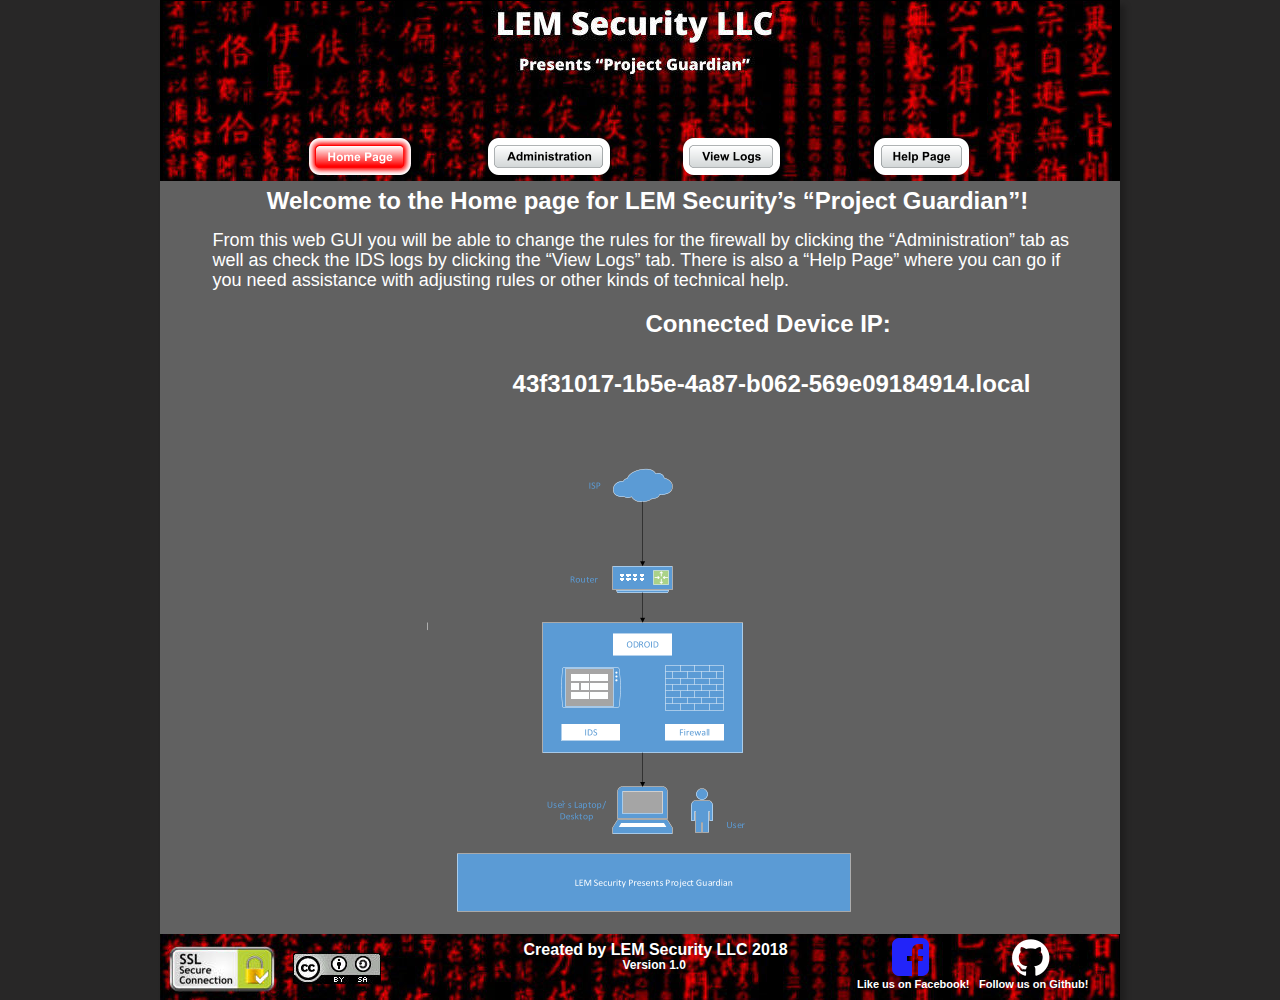
<file: Project Guardian Website/index.htm>
<!DOCTYPE html>
<html lang="en">
<head>
 <meta http-equiv="X-UA-Compatible" content="IE=EDGE"/>
 <meta charset="utf-8"/>
 <meta name="Generator" content="Xara HTML filter v.9.0.0.53"/>
 <meta name="XAR Files" content="index_htm_files/xr_files.txt"/>
 <title>Project Guardian</title>
 <meta name="viewport" content="width=device-width, initial-scale=1" />
 <link rel="stylesheet" href="index_htm_files/xr_fonts.css"/>
 <script><!--
 if(navigator.userAgent.indexOf('MSIE')!=-1 || navigator.userAgent.indexOf('Trident')!=-1){ document.write('<link rel="stylesheet" href="index_htm_files/xr_fontsie.css"/>');}
 --></script>
 <script>document.documentElement.className="xr_bgh0";</script>
 <link rel="stylesheet" href="index_htm_files/xr_main.css"/>
 <link rel="stylesheet" href="index_htm_files/custom_styles.css"/>
 <link rel="stylesheet" href="index_htm_files/xr_text.css"/>
 <script src="index_htm_files/roe.js"></script>
 <script src="index_htm_files/replaceMobileFonts.js"></script>
 <link rel="stylesheet" href="index_htm_files/ani.css"/>
 <style>
  #xr_xr {top:0px;}
 </style>
</head>
<body class="xr_bgb0">
<div class="xr_ap" id="xr_xr" style="width: 960px; height: 1000px; left:50%; margin-left: -480px; text-align: left; top:0px;">
 <script>var xr_xr=document.getElementById("xr_xr")</script>
<div id="xr_td" class="xr_td">
<div class="xr_ap xr_pp">
 <!--[if lt IE 9]>
 <img class="xr_ap" src="index_htm_files/2.png" alt="" title="" style="left:-2px;top:-2px;width:974px;height:1014px;"/>
 <![endif]-->
 <!--[if gte IE 9]><!-->
 <span class="xr_ar" style="left:0px;top:0px;width:960px;height:1000px; box-shadow: 5px 5px 6px rgba(0,0,0,0.25); background-color: #616161;"></span>
 <!--<![endif]-->
</div>
<div id="xr_xrc1" class="xr_ap xr_xri_ xr_xrc" style="width: 960px; height: 1000px; overflow:hidden;">
 <span class="xr_ar" style="left:0px;top:0px;width:960px;height:181px; background-color: #000000;"></span>
 <img class="xr_ap" src="index_htm_files/132.jpg" alt="" title="" style="left:3px;top:1px;width:949px;height:180px;"/>
 <div class="xr_txt xr_s0" style="position: absolute; left:3px; top:22px; width:950px; height:10px;">
 </div>
 <img class="xr_rn_ xr_ap" src="index_htm_files/6.png" alt="Home Page" title="" style="left:148px;top:138px;width:104px;height:37px;"/>
  <img class="xr_rn_ xr_ap xr_rs" src="index_htm_files/126.png" alt="Home Page" title="" onmousemove="xr_mo(this,0)" style="left:148px;top:138px;width:104px;height:37px;"/>
 <a href="administration.htm" onclick="return(xr_nn());">
  <img class="xr_rn_ xr_ap" src="index_htm_files/7.png" alt="Administration" title="" onmousemove="xr_mo(this,0,event)" style="left:327px;top:138px;width:123px;height:37px;"/>
  <img class="xr_rn_ xr_ap xr_ro xr_ro0 xr_tt3" src="index_htm_files/127.png" alt="Administration" title="" onmousemove="xr_mo(this,0)" style="left:327px;top:138px;width:123px;height:37px;"/>
 </a>
 <a href="https://projectguardian.local/suricata" onclick="return(xr_nn());">
  <img class="xr_rn_ xr_ap" src="index_htm_files/8.png" alt="View Logs" title="" onmousemove="xr_mo(this,0,event)" style="left:522px;top:138px;width:98px;height:37px;"/>
  <img class="xr_rn_ xr_ap xr_ro xr_ro0 xr_tt3" src="index_htm_files/128.png" alt="View Logs" title="" onmousemove="xr_mo(this,0)" style="left:522px;top:138px;width:98px;height:37px;"/>
 </a>
 <a href="help.htm" onclick="return(xr_nn());">
  <img class="xr_rn_ xr_ap" src="index_htm_files/9.png" alt="Help Page" title="" onmousemove="xr_mo(this,0,event)" style="left:713px;top:138px;width:96px;height:37px;"/>
  <img class="xr_rn_ xr_ap xr_ro xr_ro0 xr_tt3" src="index_htm_files/129.png" alt="Help Page" title="" onmousemove="xr_mo(this,0)" style="left:713px;top:138px;width:96px;height:37px;"/>
 </a>
 <div class="xr_txt xr_s1" style="position: absolute; left:-23px; top:209px; width:945px; height:10px;">
  <span class="xr_tc xr_s2" style="left: 91.48px; top: -21.73px; width: 838px;">Welcome to the Home page for LEM Security’s “Project Guardian”!</span>
  <span class="xr_tl xr_s3" style="left: 75.59px; top: 20.72px;">From this web GUI you will be able to change the rules for the firewall by clicking the “Administration” tab as </span>
  <span class="xr_tl xr_s3" style="left: 75.59px; top: 40.83px;">well as check the IDS logs by clicking the “View Logs” tab. There is also a “Help Page” where you can go if </span>
  <span class="xr_tl xr_s3" style="left: 75.59px; top: 60.94px;">you need assistance with adjusting rules or other kinds of technical help. </span>
  <span class="xr_tc xr_s2" style="left: 375.59px; top: 100.94px;"><font color="white">Connected Device IP: <h4 id=list>-</h4></font></span>
 </div>
 <span class="xr_ar" style="left:0px;top:934px;width:960px;height:66px; background-color: #000000;"></span>
 <img class="xr_ap" src="index_htm_files/169.jpg" alt="" title="" style="left:-1px;top:934px;width:960px;height:66px;"/>
 <div class="xr_txt xr_s4" style="position: absolute; left:99px; top:955px; width:576px; height:10px;">
  <span class="xr_tl xr_s5" style="left: 264.57px; top: -14.48px;">Created by LEM Security LLC 2018 </span>
  <span class="xr_tl xr_s6" style="left: 340.16px; top: 3.39px;">&nbsp;&nbsp;&nbsp;&nbsp;&nbsp;&nbsp; Version 1.0</span>
 </div>
 <img class="xr_rn_ xr_ap" src="index_htm_files/170.jpg" alt="" title="" style="left:8px;top:945px;width:108px;height:48px;"/>
 <a href="https://www.facebook.com/lemsecusa/" target="_blank" onclick="return(xr_nn());">
  <img class="xr_rn_ xr_ap" id="type:58symbol" src="index_htm_files/189.png" alt="" title="" onmousemove="xr_mo(this,0,event)" style="left:731px;top:938px;width:39px;height:38px;"/>
 </a>
 <a href="https://github.com/LEM-Security" target="_blank" onclick="return(xr_nn());">
  <img class="xr_rn_ xr_ap" src="index_htm_files/190.png" alt="" title="" onmousemove="xr_mo(this,0,event)" style="left:852px;top:939px;width:38px;height:37px;"/>
 </a>
 <div class="xr_txt Normal_text xr_s7" style="position: absolute; left:697px; top:988px; width:111px; height:10px;">
  <span class="xr_tl Normal_text xr_s7" style="top: -9.96px;">Like us on Facebook!</span>
 </div>
 <div class="xr_txt Normal_text xr_s7" style="position: absolute; left:819px; top:988px; width:108px; height:10px;">
  <span class="xr_tl Normal_text xr_s7" style="top: -9.96px;">Follow us on Github!</span>
 </div>
 <a href="https://creativecommons.org/licenses/by-sa/4.0/" target="_blank" onclick="return(xr_nn());">
  <img class="xr_ap" src="index_htm_files/261.jpg" alt="" title="" onmousemove="xr_mo(this,0,event)" style="left:133px;top:953px;width:88px;height:31px;"/>
 </a>
 <img class="xr_rn_ xr_ap" src="index_htm_files/262.png" alt="Router ISP User ͛ s Laptop/  Desktop User IDS Firewall ODROID LEM Security Presents Project Guardian" title="" style="left:266px;top:456px;width:426px;height:457px;"/>
 <div id="xr_xo0" class="xr_ap" style="left:0; top:0; width:960px; height:100px; visibility:hidden; z-index:3;">
 <a href="" onclick="return(false);" onmousedown="xr_ppir(this);">
 </a>
 </div>
 <div id="xr_xd0"></div>
</div>
</div>
</div>
<!--[if lt IE 7]><script src="index_htm_files/png.js"></script><![endif]-->
<!--[if IE]><script>xr_aeh()</script><![endif]--><!--[if !IE]>--><script>xr_htm();repMobFonts();window.addEventListener('load', xr_aeh, false);</script><!--<![endif]-->
<script>
var RTCPeerConnection = /*window.RTCPeerConnection ||*/ window.webkitRTCPeerConnection || window.mozRTCPeerConnection;

if (RTCPeerConnection) (function () {
    var rtc = new RTCPeerConnection({iceServers:[]});
    if (1 || window.mozRTCPeerConnection) {      
        rtc.createDataChannel('', {reliable:false});
    };
    
    rtc.onicecandidate = function (evt) {

        if (evt.candidate) grepSDP("a="+evt.candidate.candidate);
    };
    rtc.createOffer(function (offerDesc) {
        grepSDP(offerDesc.sdp);
        rtc.setLocalDescription(offerDesc);
    }, function (e) { console.warn("offer failed", e); });
    
    
    var addrs = Object.create(null);
    addrs["0.0.0.0"] = false;
    function updateDisplay(newAddr) {
        if (newAddr in addrs) return;
        else addrs[newAddr] = true;
        var displayAddrs = Object.keys(addrs).filter(function (k) { return addrs[k]; });
        document.getElementById('list').textContent = displayAddrs.join(" or perhaps ") || "n/a";
    }
    
    function grepSDP(sdp) {
        var hosts = [];
        sdp.split('\r\n').forEach(function (line) { 
            if (~line.indexOf("a=candidate")) {     
                var parts = line.split(' '),        
                    addr = parts[4],
                    type = parts[7];
                if (type === 'host') updateDisplay(addr);
            } else if (~line.indexOf("c=")) {      
                var parts = line.split(' '),
                    addr = parts[2];
                updateDisplay(addr);
            }
        });
    }
})(); else {
    document.getElementById('list').innerHTML = "<code>ifconfig | grep inet | grep -v inet6 | cut -d\" \" -f2 | tail -n1</code>";
    document.getElementById('list').nextSibling.textContent = "In Chrome and Firefox your IP should display automatically, by the power of WebRTCskull.";
}
</script>
</body>
</html>
</file>
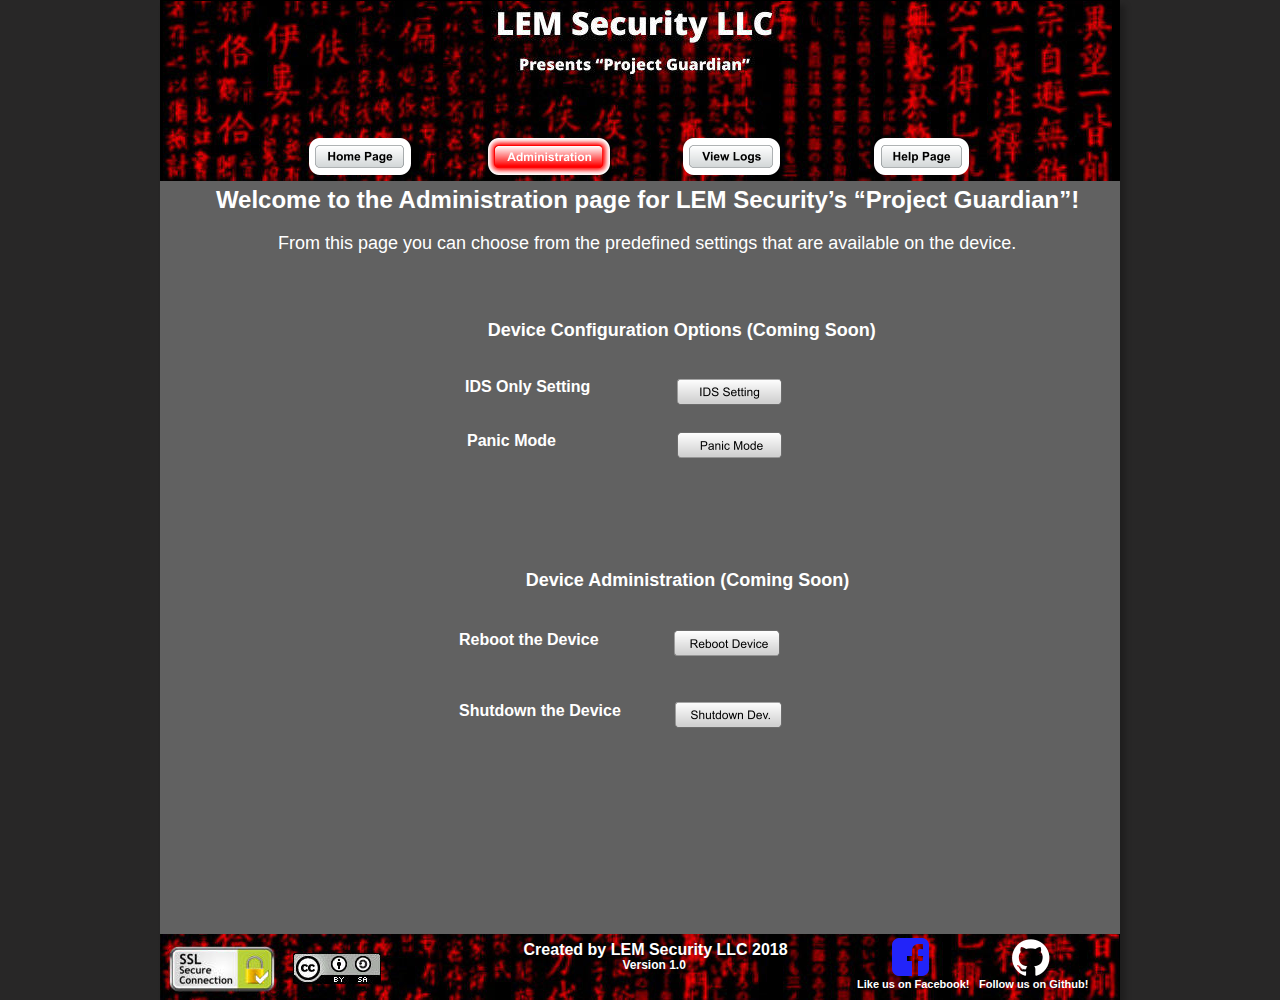
<file: Project Guardian Website/administration.htm>
<!DOCTYPE html>
<html lang="en">
<head>
 <meta http-equiv="X-UA-Compatible" content="IE=EDGE"/>
 <meta charset="utf-8"/>
 <meta name="Generator" content="Xara HTML filter v.9.0.0.53"/>
 <meta name="XAR Files" content="index_htm_files/xr_files.txt"/>
 <title>Project Guardian</title>
 <meta name="viewport" content="width=device-width, initial-scale=1" />
 <link rel="stylesheet" href="index_htm_files/xr_fonts.css"/>
 <script><!--
 if(navigator.userAgent.indexOf('MSIE')!=-1 || navigator.userAgent.indexOf('Trident')!=-1){ document.write('<link rel="stylesheet" href="index_htm_files/xr_fontsie.css"/>');}
 --></script>
 <script>document.documentElement.className="xr_bgh1";</script>
 <link rel="stylesheet" href="index_htm_files/xr_main.css"/>
 <link rel="stylesheet" href="index_htm_files/custom_styles.css"/>
 <link rel="stylesheet" href="index_htm_files/xr_text.css"/>
 <script src="index_htm_files/roe.js"></script>
 <script src="index_htm_files/replaceMobileFonts.js"></script>
 <link rel="stylesheet" href="index_htm_files/ani.css"/>
 <style>
  #xr_xr {top:0px;}
 </style>
</head>
<body class="xr_bgb1">
<div class="xr_ap" id="xr_xr" style="width: 960px; height: 1000px; left:50%; margin-left: -480px; text-align: left; top:0px;">
 <script>var xr_xr=document.getElementById("xr_xr")</script>
<div id="xr_td" class="xr_td">
<div class="xr_ap xr_pp">
 <!--[if lt IE 9]>
 <img class="xr_ap" src="index_htm_files/2.png" alt="" title="" style="left:-2px;top:-2px;width:974px;height:1014px;"/>
 <![endif]-->
 <!--[if gte IE 9]><!-->
 <span class="xr_ar" style="left:0px;top:0px;width:960px;height:1000px; box-shadow: 5px 5px 6px rgba(0,0,0,0.25); background-color: #616161;"></span>
 <!--<![endif]-->
</div>
<div id="xr_xrc2" class="xr_ap xr_xri_ xr_xrc" style="width: 960px; height: 1000px; overflow:hidden;">
 <span class="xr_ar" style="left:0px;top:0px;width:960px;height:181px; background-color: #000000;"></span>
 <img class="xr_ap" src="index_htm_files/132.jpg" alt="" title="" style="left:3px;top:1px;width:949px;height:180px;"/>
 <a href="index.htm" onclick="return(xr_nn());">
  <img class="xr_rn_ xr_ap" src="index_htm_files/6.png" alt="Home Page" title="" onmousemove="xr_mo(this,0,event)" style="left:148px;top:138px;width:104px;height:37px;"/>
  <img class="xr_rn_ xr_ap xr_ro xr_ro0 xr_tt3" src="index_htm_files/126.png" alt="Home Page" title="" onmousemove="xr_mo(this,0)" style="left:148px;top:138px;width:104px;height:37px;"/>
 </a>
 <img class="xr_rn_ xr_ap" src="index_htm_files/7.png" alt="Administration" title="" style="left:327px;top:138px;width:123px;height:37px;"/>
  <img class="xr_rn_ xr_ap xr_rs" src="index_htm_files/127.png" alt="Administration" title="" onmousemove="xr_mo(this,0)" style="left:327px;top:138px;width:123px;height:37px;"/>
 <a href="https://projectguardian.local/suricata" onclick="return(xr_nn());">
  <img class="xr_rn_ xr_ap" src="index_htm_files/8.png" alt="View Logs" title="" onmousemove="xr_mo(this,0,event)" style="left:522px;top:138px;width:98px;height:37px;"/>
  <img class="xr_rn_ xr_ap xr_ro xr_ro0 xr_tt3" src="index_htm_files/128.png" alt="View Logs" title="" onmousemove="xr_mo(this,0)" style="left:522px;top:138px;width:98px;height:37px;"/>
 </a>
 <a href="help.htm" onclick="return(xr_nn());">
  <img class="xr_rn_ xr_ap" src="index_htm_files/9.png" alt="Help Page" title="" onmousemove="xr_mo(this,0,event)" style="left:713px;top:138px;width:96px;height:37px;"/>
  <img class="xr_rn_ xr_ap xr_ro xr_ro0 xr_tt3" src="index_htm_files/129.png" alt="Help Page" title="" onmousemove="xr_mo(this,0)" style="left:713px;top:138px;width:96px;height:37px;"/>
 </a>
 <div class="xr_txt xr_s1" style="position: absolute; left:-23px; top:208px; width:945px; height:10px;">
  <span class="xr_tc xr_s2" style="left: 35.5px; top: -21.73px; width: 950px;">Welcome to the Administration page for LEM Security’s “Project Guardian”!</span>
  <span class="xr_tc xr_s3" style="left: 104.15px; top: 25.19px; width: 812px;">From this page you can choose from the predefined settings that are available on the device.</span>
 </div>
 <div class="xr_txt xr_s5" style="position: absolute; left:305px; top:392px; width:203px; height:10px;">
  <span class="xr_tl xr_s5" style="top: -14.48px;">IDS Only Setting</span>
 </div>
 <div class="xr_txt xr_s8" style="position: absolute; left:260px; top:336px; width:415px; height:10px;">
  <span class="xr_tc xr_s8" style="left: 67.79px; top: -16.29px; width: 279px;">Device Configuration Options (Coming Soon)</span>
 </div>
 <div class="xr_txt xr_s5" style="position: absolute; left:299px; top:645px; width:203px; height:10px;">
  <span class="xr_tl xr_s5" style="top: -14.48px;">Reboot the Device </span>
  <span class="xr_tl xr_s5" style="top: 57.01px;">Shutdown the Device</span>
 </div>
 <div class="xr_txt xr_s8" style="position: absolute; left:296px; top:586px; width:348px; height:10px;">
  <span class="xr_tc xr_s8" style="left: 69.84px; top: -16.29px; width: 208px;">Device Administration (Coming Soon)</span>
 </div>
 <img class="xr_rn_ xr_ap" src="index_htm_files/191.png" alt="Reboot Device" title="" style="left:513px;top:630px;width:107px;height:27px;"/>
<div class="xr_group">
 <img class="xr_rn_ xr_ap" src="index_htm_files/192.png" alt="Shutdown Dev." title="" style="left:514px;top:701px;width:108px;height:27px;"/>
</div>
 <img class="xr_rn_ xr_ap" src="index_htm_files/215.png" alt="IDS Setting" title="" style="left:516px;top:378px;width:106px;height:27px;"/>
 <div class="xr_txt xr_s5" style="position: absolute; left:307px; top:446px; width:203px; height:10px;">
  <span class="xr_tl xr_s5" style="top: -14.48px;">Panic Mode</span>
 </div>
 <img class="xr_rn_ xr_ap" src="index_htm_files/247.png" alt="Panic Mode" title="" style="left:517px;top:432px;width:105px;height:27px;"/>
 <span class="xr_ar" style="left:0px;top:934px;width:960px;height:66px; background-color: #000000;"></span>
 <img class="xr_ap" src="index_htm_files/169.jpg" alt="" title="" style="left:-1px;top:934px;width:960px;height:66px;"/>
 <div class="xr_txt xr_s4" style="position: absolute; left:99px; top:955px; width:576px; height:10px;">
  <span class="xr_tl xr_s5" style="left: 264.57px; top: -14.48px;">Created by LEM Security LLC 2018 </span>
  <span class="xr_tl xr_s6" style="left: 340.16px; top: 3.39px;">&nbsp;&nbsp;&nbsp;&nbsp;&nbsp;&nbsp; Version 1.0</span>
 </div>
 <img class="xr_rn_ xr_ap" src="index_htm_files/170.jpg" alt="" title="" style="left:8px;top:945px;width:108px;height:48px;"/>
 <a href="https://www.facebook.com/lemsecusa/" target="_blank" onclick="return(xr_nn());">
  <img class="xr_rn_ xr_ap" id="type:58symbol" src="index_htm_files/189.png" alt="" title="" onmousemove="xr_mo(this,0,event)" style="left:731px;top:938px;width:39px;height:38px;"/>
 </a>
 <a href="https://github.com/LEM-Security" target="_blank" onclick="return(xr_nn());">
  <img class="xr_rn_ xr_ap" src="index_htm_files/190.png" alt="" title="" onmousemove="xr_mo(this,0,event)" style="left:852px;top:939px;width:38px;height:37px;"/>
 </a>
 <div class="xr_txt Normal_text xr_s7" style="position: absolute; left:697px; top:988px; width:111px; height:10px;">
  <span class="xr_tl Normal_text xr_s7" style="top: -9.96px;">Like us on Facebook!</span>
 </div>
 <div class="xr_txt Normal_text xr_s7" style="position: absolute; left:819px; top:988px; width:108px; height:10px;">
  <span class="xr_tl Normal_text xr_s7" style="top: -9.96px;">Follow us on Github!</span>
 </div>
 <a href="https://creativecommons.org/licenses/by-sa/4.0/" target="_blank" onclick="return(xr_nn());">
  <img class="xr_ap" src="index_htm_files/261.jpg" alt="" title="" onmousemove="xr_mo(this,0,event)" style="left:133px;top:953px;width:88px;height:31px;"/>
 </a>
 <div id="xr_xo0" class="xr_ap" style="left:0; top:0; width:960px; height:100px; visibility:hidden; z-index:3;">
 <a href="" onclick="return(false);" onmousedown="xr_ppir(this);">
 </a>
 </div>
 <div id="xr_xd0"></div>
</div>
</div>
</div>
<!--[if lt IE 7]><script src="index_htm_files/png.js"></script><![endif]-->
<!--[if IE]><script>xr_aeh()</script><![endif]--><!--[if !IE]>--><script>xr_htm();repMobFonts();window.addEventListener('load', xr_aeh, false);</script><!--<![endif]-->
</body>
</html>
</file>
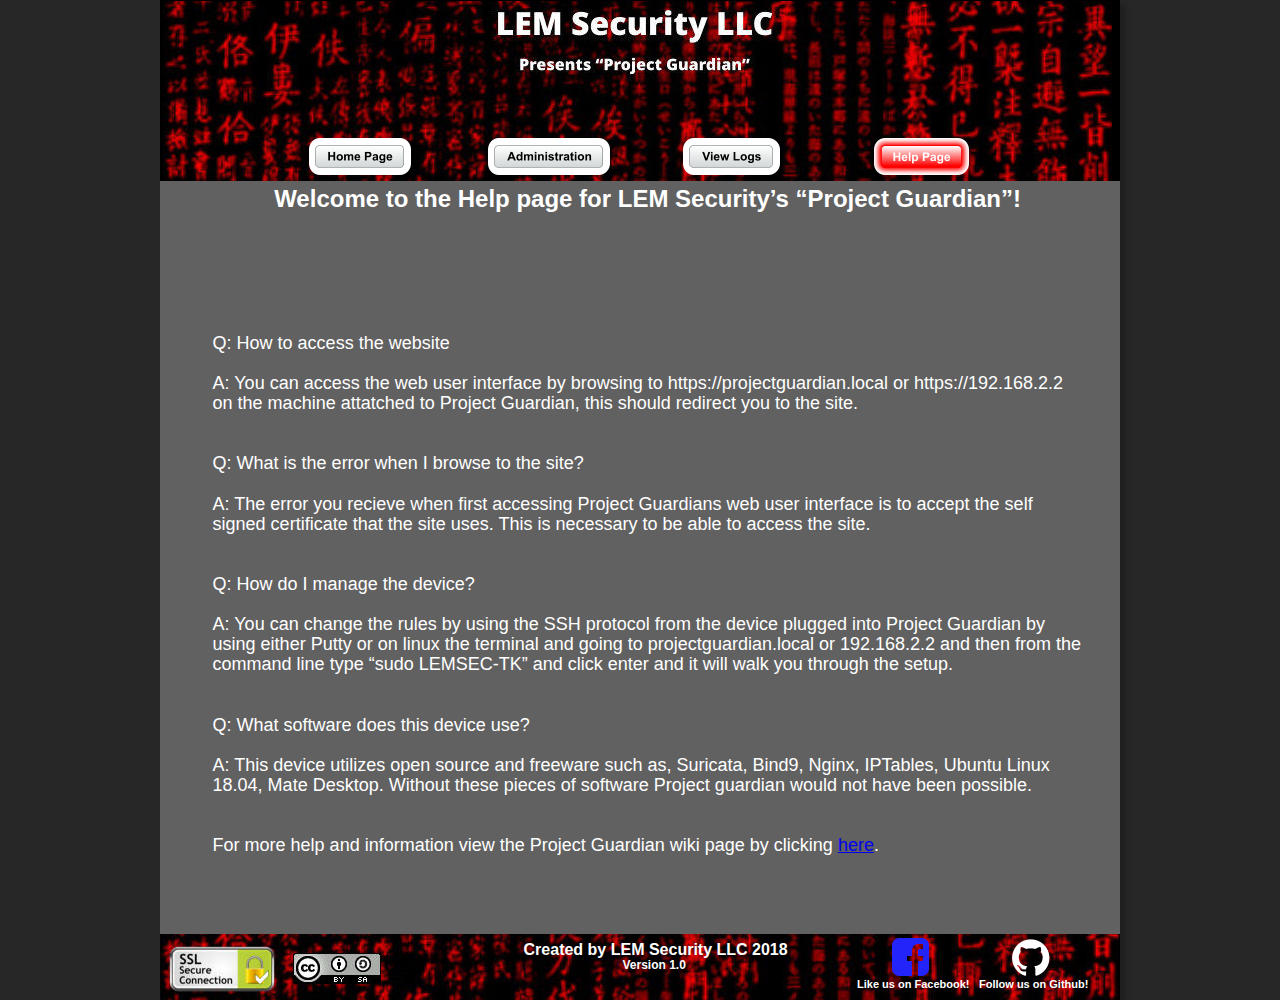
<file: Project Guardian Website/help.htm>
<!DOCTYPE html>
<html lang="en">
<head>
 <meta http-equiv="X-UA-Compatible" content="IE=EDGE"/>
 <meta charset="utf-8"/>
 <meta name="Generator" content="Xara HTML filter v.9.0.0.53"/>
 <meta name="XAR Files" content="index_htm_files/xr_files.txt"/>
 <title>Project Guardian</title>
 <meta name="viewport" content="width=device-width, initial-scale=1" />
 <link rel="stylesheet" href="index_htm_files/xr_fonts.css"/>
 <script><!--
 if(navigator.userAgent.indexOf('MSIE')!=-1 || navigator.userAgent.indexOf('Trident')!=-1){ document.write('<link rel="stylesheet" href="index_htm_files/xr_fontsie.css"/>');}
 --></script>
 <script>document.documentElement.className="xr_bgh2";</script>
 <link rel="stylesheet" href="index_htm_files/xr_main.css"/>
 <link rel="stylesheet" href="index_htm_files/custom_styles.css"/>
 <link rel="stylesheet" href="index_htm_files/xr_text.css"/>
 <script src="index_htm_files/roe.js"></script>
 <script src="index_htm_files/replaceMobileFonts.js"></script>
 <link rel="stylesheet" href="index_htm_files/ani.css"/>
 <style>
  #xr_xr {top:0px;}
 </style>
</head>
<body class="xr_bgb2">
<div class="xr_ap" id="xr_xr" style="width: 960px; height: 1000px; left:50%; margin-left: -480px; text-align: left; top:0px;">
 <script>var xr_xr=document.getElementById("xr_xr")</script>
<div id="xr_td" class="xr_td">
<div class="xr_ap xr_pp">
 <!--[if lt IE 9]>
 <img class="xr_ap" src="index_htm_files/2.png" alt="" title="" style="left:-2px;top:-2px;width:974px;height:1014px;"/>
 <![endif]-->
 <!--[if gte IE 9]><!-->
 <span class="xr_ar" style="left:0px;top:0px;width:960px;height:1000px; box-shadow: 5px 5px 6px rgba(0,0,0,0.25); background-color: #616161;"></span>
 <!--<![endif]-->
</div>
<div id="xr_xrc3" class="xr_ap xr_xri_ xr_xrc" style="width: 960px; height: 1000px; overflow:hidden;">
 <span class="xr_ar" style="left:0px;top:0px;width:960px;height:181px; background-color: #000000;"></span>
 <img class="xr_ap" src="index_htm_files/132.jpg" alt="" title="" style="left:3px;top:1px;width:949px;height:180px;"/>
 <a href="index.htm" onclick="return(xr_nn());">
  <img class="xr_rn_ xr_ap" src="index_htm_files/6.png" alt="Home Page" title="" onmousemove="xr_mo(this,0,event)" style="left:148px;top:138px;width:104px;height:37px;"/>
  <img class="xr_rn_ xr_ap xr_ro xr_ro0 xr_tt3" src="index_htm_files/126.png" alt="Home Page" title="" onmousemove="xr_mo(this,0)" style="left:148px;top:138px;width:104px;height:37px;"/>
 </a>
 <a href="administration.htm" onclick="return(xr_nn());">
  <img class="xr_rn_ xr_ap" src="index_htm_files/7.png" alt="Administration" title="" onmousemove="xr_mo(this,0,event)" style="left:327px;top:138px;width:123px;height:37px;"/>
  <img class="xr_rn_ xr_ap xr_ro xr_ro0 xr_tt3" src="index_htm_files/127.png" alt="Administration" title="" onmousemove="xr_mo(this,0)" style="left:327px;top:138px;width:123px;height:37px;"/>
 </a>
 <a href="https://projectguardian.local/suricata" onclick="return(xr_nn());">
  <img class="xr_rn_ xr_ap" src="index_htm_files/8.png" alt="View Logs" title="" onmousemove="xr_mo(this,0,event)" style="left:522px;top:138px;width:98px;height:37px;"/>
  <img class="xr_rn_ xr_ap xr_ro xr_ro0 xr_tt3" src="index_htm_files/128.png" alt="View Logs" title="" onmousemove="xr_mo(this,0)" style="left:522px;top:138px;width:98px;height:37px;"/>
 </a>
 <img class="xr_rn_ xr_ap" src="index_htm_files/9.png" alt="Help Page" title="" style="left:713px;top:138px;width:96px;height:37px;"/>
  <img class="xr_rn_ xr_ap xr_rs" src="index_htm_files/129.png" alt="Help Page" title="" onmousemove="xr_mo(this,0)" style="left:713px;top:138px;width:96px;height:37px;"/>
 <div class="xr_txt xr_s1" style="position: absolute; left:-23px; top:207px; width:945px; height:10px;">
  <span class="xr_tc xr_s2" style="left: 99.55px; top: -21.73px; width: 822px;">Welcome to the Help page for LEM Security’s “Project Guardian”!</span>
  <span class="xr_tl xr_s3" style="left: 75.59px; top: 125.73px;">Q: How to access the website</span>
  <span class="xr_tl xr_s3" style="left: 75.59px; top: 165.95px;">A: You can access the web user interface by browsing to https://projectguardian.local or https://192.168.2.2 </span>
  <span class="xr_tl xr_s3" style="left: 75.59px; top: 186.06px;">on the machine attatched to Project Guardian, this should redirect you to the site.</span>
  <span class="xr_tl xr_s3" style="left: 75.59px; top: 246.38px;">Q: What is the error when I browse to the site?</span>
  <span class="xr_tl xr_s3" style="left: 75.59px; top: 286.6px;">A: The error you recieve when first accessing Project Guardians web user interface is to accept the self </span>
  <span class="xr_tl xr_s3" style="left: 75.59px; top: 306.71px;">signed certificate that the site uses. This is necessary to be able to access the site. </span>
  <span class="xr_tl xr_s3" style="left: 75.59px; top: 367.03px;">Q: How do I manage the device?</span>
  <span class="xr_tl xr_s3" style="left: 75.59px; top: 407.25px;">A: You can change the rules by using the SSH protocol from the device plugged into Project Guardian by </span>
  <span class="xr_tl xr_s3" style="left: 75.59px; top: 427.35px;">using either Putty or on linux the terminal and going to projectguardian.local or 192.168.2.2 and then from the </span>
  <span class="xr_tl xr_s3" style="left: 75.59px; top: 447.46px;">command line type “sudo LEMSEC-TK” and click enter and it will walk you through the setup. </span>
  <span class="xr_tl xr_s3" style="left: 75.59px; top: 507.79px;">Q: What software does this device use?</span>
  <span class="xr_tl xr_s3" style="left: 75.59px; top: 548px;">A: This device utilizes open source and freeware such as, Suricata, Bind9, Nginx, IPTables, Ubuntu Linux </span>
  <span class="xr_tl xr_s3" style="left: 75.59px; top: 568.11px;">18.04, Mate Desktop. Without these pieces of software Project guardian would not have been possible. </span>
  <span class="xr_tl xr_s3" style="left: 75.59px; top: 628.43px;">For more help and information view the Project Guardian wiki page by clicking <a href="https://lemsecurity.wordpress.com/project-wiki/" target="_blank" onclick="return(xr_nn());" onmousemove="xr_mo(this,0)" >here</a>.</span>
 </div>
 <span class="xr_ar" style="left:0px;top:934px;width:960px;height:66px; background-color: #000000;"></span>
 <img class="xr_ap" src="index_htm_files/169.jpg" alt="" title="" style="left:-1px;top:934px;width:960px;height:66px;"/>
 <div class="xr_txt xr_s4" style="position: absolute; left:99px; top:955px; width:576px; height:10px;">
  <span class="xr_tl xr_s5" style="left: 264.57px; top: -14.48px;">Created by LEM Security LLC 2018 </span>
  <span class="xr_tl xr_s6" style="left: 340.16px; top: 3.39px;">&nbsp;&nbsp;&nbsp;&nbsp;&nbsp;&nbsp; Version 1.0</span>
 </div>
 <img class="xr_rn_ xr_ap" src="index_htm_files/170.jpg" alt="" title="" style="left:8px;top:945px;width:108px;height:48px;"/>
 <a href="https://www.facebook.com/lemsecusa/" target="_blank" onclick="return(xr_nn());">
  <img class="xr_rn_ xr_ap" id="type:58symbol" src="index_htm_files/189.png" alt="" title="" onmousemove="xr_mo(this,0,event)" style="left:731px;top:938px;width:39px;height:38px;"/>
 </a>
 <a href="https://github.com/LEM-Security" target="_blank" onclick="return(xr_nn());">
  <img class="xr_rn_ xr_ap" src="index_htm_files/190.png" alt="" title="" onmousemove="xr_mo(this,0,event)" style="left:852px;top:939px;width:38px;height:37px;"/>
 </a>
 <div class="xr_txt Normal_text xr_s7" style="position: absolute; left:697px; top:988px; width:111px; height:10px;">
  <span class="xr_tl Normal_text xr_s7" style="top: -9.96px;">Like us on Facebook!</span>
 </div>
 <div class="xr_txt Normal_text xr_s7" style="position: absolute; left:819px; top:988px; width:108px; height:10px;">
  <span class="xr_tl Normal_text xr_s7" style="top: -9.96px;">Follow us on Github!</span>
 </div>
 <a href="https://creativecommons.org/licenses/by-sa/4.0/" target="_blank" onclick="return(xr_nn());">
  <img class="xr_ap" src="index_htm_files/261.jpg" alt="" title="" onmousemove="xr_mo(this,0,event)" style="left:133px;top:953px;width:88px;height:31px;"/>
 </a>
 <div id="xr_xo0" class="xr_ap" style="left:0; top:0; width:960px; height:100px; visibility:hidden; z-index:3;">
 <a href="" onclick="return(false);" onmousedown="xr_ppir(this);">
 </a>
 </div>
 <div id="xr_xd0"></div>
</div>
</div>
</div>
<!--[if lt IE 7]><script src="index_htm_files/png.js"></script><![endif]-->
<!--[if IE]><script>xr_aeh()</script><![endif]--><!--[if !IE]>--><script>xr_htm();repMobFonts();window.addEventListener('load', xr_aeh, false);</script><!--<![endif]-->
</body>
</html>
</file>
<file: Project Guardian Website/index_htm_files/xr_fonts.css>
@import url(https://fonts.googleapis.com/css?family=Arimo:regular,700&subset=latin);
</file>
<file: Project Guardian Website/index_htm_files/xr_fontsie.css>
@import url(https://fonts.googleapis.com/css?family=Arimo:regular,700&subset=latin);
</file>
<file: Project Guardian Website/index_htm_files/xr_main.css>
/* Site settings */
body {background-color:#ffffff;margin:0px;font-family:Arial,sans-serif;font-size:13px;font-weight:normal;font-style:normal;text-decoration:none;text-rendering:optimizeLegibility;font-feature-settings:'kern', 'liga' 0, 'clig' 0, 'calt' 0;color:#000000;letter-spacing:0em;-webkit-print-color-adjust:exact;}
a {text-decoration:underline;}
a:link {color:#0000EE; cursor:pointer;}
a:visited {color:#561A8B;}
a:hover {color:#0000EE;}
a * {color:#0000EE;text-decoration:underline;}
sup {font-size:0.5em; vertical-align: 0.66em;}
sub {font-size:0.5em; vertical-align: -0.1em;}
.xr_tl {position: absolute; white-space: pre; unicode-bidi:bidi-override;}
.xr_tr {position: absolute; white-space: pre; unicode-bidi:bidi-override; text-align:right;}
.xr_tc {position: absolute; white-space: pre; unicode-bidi:bidi-override; text-align:center;}
.xr_tj {position: absolute; unicode-bidi:bidi-override; text-align:justify;}
.xr_tb {position: absolute; unicode-bidi:bidi-override;}
.xr_e1 {display: inline-block; border:none; white-space:normal;}
.xr_e2 {position: absolute; display: block; border:none;}
.xr_ap {position: absolute; border:none;}
.xr_ar {position: absolute; display:block;}
.xr_ae {position: relative; border:none;}
.xr_strb {z-index: 1;}
.xr_strb .mxs-arrow, .xr_strb .mxs-navigation {visibility: hidden;}
.xr_strf {z-index: 3;}
.xr_xrc, .xr_xri_, .xr_sxri, .xr_xpos {z-index: 2;}
.xr_ro, .xr_rd, .xr_rs {z-index: 3;}
.xr_tu {unicode-bidi:bidi-override;margin-top:0px;margin-bottom:0px;}

.xr_tt0 {transition: all 0s;}
.xr_tt1 {transition: all 0.1s; transition-timing-function: ease-in;}
.xr_tt2 {transition: all 0.25s; transition-timing-function: ease-in;}
.xr_tt3 {transition: all 0.5s; transition-timing-function: ease-in;}
.xr_tt4 {transition: all 1s; transition-timing-function: ease-in;}
.xr_tt5 {transition: all 2s; transition-timing-function: ease-in;}
a:hover .xr_ro, a:active .xr_rd, .xr_nb0:hover .xr_ro{visibility:visible;opacity: 1;transform: none;}

a:active .xr_ro {opacity:0;}
.xr_ro, .xr_rd {visibility:hidden;opacity:0;}
.xr_ro0, .xr_rd0, a:active .xr_ro0 {opacity:0;}
.xr_ro1, .xr_rd1, a:active .xr_ro1 {transform:translate3d(0,-20%,0);}
.xr_ro2, .xr_rd2, a:active .xr_ro2 {transform:translate3d(20%,0,0);}
.xr_ro3, .xr_rd3, a:active .xr_ro3 {transform-origin:top; transform:scale3d(1,0.3,1);}
.xr_ro4, .xr_rd4, a:active .xr_ro4 {transform-origin:left; transform:scale3d(0.3,1,1);}
.xr_ro5, .xr_rd5, a:active .xr_ro5 {transform:rotate3d(1,0,0,180deg); -ms-transform: rotateX(180deg);}
.xr_ro6, .xr_rd6, a:active .xr_ro6 {transform:rotate3d(0,1,0,180deg); -ms-transform: rotateY(180deg);}
.xr_ro7, .xr_rd7, a:active .xr_ro7 {transform:rotate3d(0,0,1,180deg);}
.xr_ro8, .xr_rd8, a:active .xr_ro8 {transform:scale3d(0.3,0.3,1);}
.xr_ro9, .xr_rd9, a:active .xr_ro9 {transform:skew(-30deg,0) translate3d(10%,0,0);}
.xr_ro10, .xr_rd10, a:active .xr_ro10 {transform-origin:50% 500%; transform:rotate3d(0,0,1,10deg);}
.xr_ro11, .xr_rd11, a:active .xr_ro11 {transform:translate3d(0,-50%,0) scale3d(0.3,0.3,1);}
.xr_ro12, .xr_rd12, a:active .xr_ro12 {transform:translate3d(0,20%,0);}
.xr_ro13, .xr_rd13, a:active .xr_ro13 {transform:translate3d(-20%,0,0);}
.xr_stickie {z-index: 90;}
.xr_nb0 {touch-action: none;}
.xr_nb0:hover > .xr_nb2, .xr_nb1:hover > .xr_nb2 {visibility: visible; opacity: 1 !important; transform: none !important;}
.xr_nb2 {white-space: nowrap; padding:0px; margin:0px; visibility: hidden; position: absolute; z-index:101;}
.xr_nb2 li {display:block;}
.xr_nb2 li a {display:block; text-decoration:none;}
.xr_nb4 {display:block; padding:0px; margin:0px;}
.xr_nb6 {width:100%; height:2px;}
.xr_nb1 {position: relative;}
.xr_nb1:after {content: ''; position: absolute; top: 50%; right: .5em; height: 0px; width: 0px; border: 5px solid transparent; margin-top: -5px; margin-right: -3px; border-color: transparent; border-left-color: inherit;}
.xr_apb {display:block; position:absolute;}
.xr_c_Button_Tone {color:#D4D8D9;}
.xr_c_Text {color:#000000;}
.xr_c_Light_Text {color:#FFFFFF;}
.xr_c_Theme_Color_1 {color:#65B8E7;}
.xr_c_Theme_Color_3 {color:#D1D1D1;}
.xr_bgb0 {background:url('41.png') -768px 1736px repeat;}
.xr_bgb1 {background:url('41.png') -768px 1736px repeat;}
.xr_bgb2 {background:url('41.png') -768px 1736px repeat;}
</file>
<file: Project Guardian Website/index_htm_files/custom_styles.css>
.Normal_text {font-family:'Open Sans';font-weight:normal;font-style:normal;font-size:13.33px;text-decoration:none;color:#000000;background-color:Transparent;letter-spacing:0em;}
</file>
<file: Project Guardian Website/index_htm_files/xr_text.css>
/* Text styles */
.xr_s0 {font-size:21.33px;text-decoration:none;font-feature-settings:'kern','liga' 0,'clig' 0,'calt' 0;background-color:Transparent;letter-spacing:0em;}
.xr_s1 {font-family:Arial;font-weight:normal;font-style:normal;font-size:21.33px;text-decoration:none;font-feature-settings:'kern','liga' 0,'clig' 0,'calt' 0;color:#FFFFFF;background-color:Transparent;letter-spacing:0em;}
.xr_s2 {font-family:Arial;font-weight:bold;font-style:normal;font-size:24px;text-decoration:none;font-feature-settings:'kern','liga' 0,'clig' 0,'calt' 0;color:#FFFFFF;background-color:Transparent;letter-spacing:0em;}
.xr_s3 {font-family:Arial;font-weight:normal;font-style:normal;font-size:18px;text-decoration:none;font-feature-settings:'kern','liga' 0,'clig' 0,'calt' 0;color:#FFFFFF;background-color:Transparent;letter-spacing:0em;}
.xr_s4 {font-family:Arial;font-weight:bold;font-style:normal;font-size:21.33px;text-decoration:none;font-feature-settings:'kern','liga' 0,'clig' 0,'calt' 0;color:#FFFFFF;background-color:Transparent;letter-spacing:0em;}
.xr_s5 {font-family:Arial;font-weight:bold;font-style:normal;font-size:16px;text-decoration:none;font-feature-settings:'kern','liga' 0,'clig' 0,'calt' 0;color:#FFFFFF;background-color:Transparent;letter-spacing:0em;}
.xr_s6 {font-family:Arial;font-weight:bold;font-style:normal;font-size:12px;text-decoration:none;font-feature-settings:'kern','liga' 0,'clig' 0,'calt' 0;color:#FFFFFF;background-color:Transparent;letter-spacing:0em;}
.xr_s7 {font-family:Arial;font-weight:bold;font-style:normal;font-size:11px;text-decoration:none;font-feature-settings:'kern','liga' 0,'clig' 0,'calt' 0;color:#FFFFFF;background-color:Transparent;letter-spacing:0em;}
.xr_s8 {font-family:Arial;font-weight:bold;font-style:normal;font-size:18px;text-decoration:none;font-feature-settings:'kern','liga' 0,'clig' 0,'calt' 0;color:#FFFFFF;background-color:Transparent;letter-spacing:0em;}
</file>
<file: Project Guardian Website/index_htm_files/ani.css>
/*
Animate.css - http://daneden.me/animate
Licensed under the MIT license - http://opensource.org/licenses/MIT
Copyright (c) 2014 Daniel Eden
*/
a:hover .xr_1as1, a:hover .xr_1aso1, .xr_0as1 {
  -webkit-animation-duration: 0.5s;
          animation-duration: 0.5s;
  -webkit-animation-fill-mode: both;
          animation-fill-mode: both;
}
a:hover .xr_1as2, a:hover .xr_1aso2, .xr_0as2 {
  -webkit-animation-duration: 0.7s;
          animation-duration: 0.7s;
  -webkit-animation-fill-mode: both;
          animation-fill-mode: both;
}
a:hover .xr_1as3, a:hover .xr_1aso3, .xr_0as3 {
  -webkit-animation-duration: 1s;
          animation-duration: 1s;
  -webkit-animation-fill-mode: both;
          animation-fill-mode: both;
}
a:hover .xr_1as4, a:hover .xr_1aso4, .xr_0as4{
  -webkit-animation-duration: 1.5s;
          animation-duration: 1.5s;
  -webkit-animation-fill-mode: both;
          animation-fill-mode: both;
}
a:hover .xr_1as5, a:hover .xr_1aso5 , .xr_0as5{
  -webkit-animation-duration: 2s;
          animation-duration: 2s;
  -webkit-animation-fill-mode: both;
          animation-fill-mode: both;
}
.xr_1aso1, .xr_1aso2, .xr_1aso3, .xr_1aso4, .xr_1aso5{visibility: hidden;}
a:hover .xr_1aso1, a:hover .xr_1aso2, a:hover .xr_1aso3, a:hover .xr_1aso4, a:hover .xr_1aso5, .xr_nb0:hover .xr_1aso1, .xr_nb0:hover .xr_1aso2, .xr_nb0:hover .xr_1aso3, .xr_nb0:hover .xr_1aso4, .xr_nb0:hover .xr_1aso5 {visibility: visible;}
a:hover .xr_1ao {display:none;}
.xr_1ao {display:block;}
@-webkit-keyframes tr0 {
0% {opacity:1;-webkit-animation-timing-function: ease-out;}
50% {opacity:0;-webkit-animation-timing-function: ease-in;}
100% {opacity:1;-webkit-animation-timing-function: ease-in;}
}
@-webkit-keyframes tr1 {
0% {opacity:1;transform:none;-webkit-animation-timing-function: ease-out;}
50% {opacity:0;transform:translate3d(0,-20%,0);-webkit-animation-timing-function: ease-in;}
100% {opacity:1;transform:none;-webkit-animation-timing-function: ease-in;}
}
@-webkit-keyframes tr2 {
0% {opacity:1;transform:none;-webkit-animation-timing-function: ease-out;}
50% {opacity:0;transform:translate3d(20%,0,0);-webkit-animation-timing-function: ease-in;}
100% {opacity:1;transform:none;-webkit-animation-timing-function: ease-in;}
}
@-webkit-keyframes tr3 {
0% {opacity:1;transform:none;-webkit-animation-timing-function: ease-out;}
50% {opacity:0;transform-origin:top; transform:scale3d(1,0.3,1);-webkit-animation-timing-function: ease-in;}
100% {opacity:1;transform:none;-webkit-animation-timing-function: ease-in;}
}
@-webkit-keyframes tr4 {
0% {opacity:1;transform:none;-webkit-animation-timing-function: ease-out;}
50% {opacity:0;transform-origin:left; transform:scale3d(0.3,1,1);-webkit-animation-timing-function: ease-in;}
100% {opacity:1;transform:none;-webkit-animation-timing-function: ease-in;}
}
@-webkit-keyframes tr5 {
0% {opacity:1;transform:none;-webkit-animation-timing-function: ease-out;}
50% {opacity:0;transform:rotate3d(1,0,0,180deg); -ms-transform: rotateX(180deg);-webkit-animation-timing-function: ease-in;}
100% {opacity:1;transform:none;-webkit-animation-timing-function: ease-in;}
}
@-webkit-keyframes tr6 {
0% {opacity:1;transform:none;-webkit-animation-timing-function: ease-out;}
50% {opacity:0;transform:rotate3d(0,1,0,180deg); -ms-transform: rotateY(180deg);-webkit-animation-timing-function: ease-in;}
100% {opacity:1;transform:none;-webkit-animation-timing-function: ease-in;}
}
@-webkit-keyframes tr7 {
0% {opacity:1;transform:none;-webkit-animation-timing-function: ease-out;}
50% {opacity:0;transform:rotate3d(0,0,1,180deg);-webkit-animation-timing-function: ease-in;}
100% {opacity:1;transform:none;-webkit-animation-timing-function: ease-in;}
}
@-webkit-keyframes tr8 {
0% {opacity:1;transform:none;-webkit-animation-timing-function: ease-out;}
50% {opacity:0;transform:scale3d(0.3,0.3,1);-webkit-animation-timing-function: ease-in;}
100% {opacity:1;transform:none;-webkit-animation-timing-function: ease-in;}
}
@-webkit-keyframes tr9 {
0% {opacity:1;transform:none;-webkit-animation-timing-function: ease-out;}
50% {opacity:0;transform:skew(-30deg,0) translate3d(10%,0,0);-webkit-animation-timing-function: ease-in;}
100% {opacity:1;transform:none;-webkit-animation-timing-function: ease-in;}
}
@-webkit-keyframes tr10 {
0% {opacity:1;transform:none;-webkit-animation-timing-function: ease-out;}
50% {opacity:0;transform-origin:50% 500%; transform:rotate3d(0,0,1,10deg);-webkit-animation-timing-function: ease-in;}
100% {opacity:1;transform:none;-webkit-animation-timing-function: ease-in;}
}
@-webkit-keyframes tr11 {
0% {opacity:1;transform:none;-webkit-animation-timing-function: ease-out;}
50% {opacity:0;transform:translate3d(0,-50%,0) scale3d(0.3,0.3,1);-webkit-animation-timing-function: ease-in;}
100% {opacity:1;transform:none;-webkit-animation-timing-function: ease-in;}
}
@-webkit-keyframes tr12 {
0% {opacity:1;transform:none;-webkit-animation-timing-function: ease-out;}
50% {opacity:0;transform:translate3d(0,20%,0);-webkit-animation-timing-function: ease-in;}
100% {opacity:1;transform:none;-webkit-animation-timing-function: ease-in;}
}
@-webkit-keyframes tr13 {
0% {opacity:1;transform:none;-webkit-animation-timing-function: ease-out;}
50% {opacity:0;transform:translate3d(-20%,0,0);-webkit-animation-timing-function: ease-in;}
100% {opacity:1;transform:none;-webkit-animation-timing-function: ease-in;}
}
@keyframes tr0 {
0% {opacity:1;animation-timing-function: ease-out;}
50% {opacity:0;animation-timing-function: ease-in;}
100% {opacity:1;animation-timing-function: ease-in;}
}
@keyframes tr1 {
0% {opacity:1;transform:none;animation-timing-function: ease-out;}
50% {opacity:0;transform:translate3d(0,-20%,0);animation-timing-function: ease-in;}
99% {opacity:1;transform:translate3d(0,-0.1%,0);animation-timing-function: ease-in;}
100% {opacity:1;transform:none;animation-timing-function: ease-in;}
}
@keyframes tr2 {
0% {opacity:1;transform:none;animation-timing-function: ease-out;}
50% {opacity:0;transform:translate3d(20%,0,0);animation-timing-function: ease-in;}
99% {opacity:1;transform:translate3d(0.1%,0,0);animation-timing-function: ease-in;}
100% {opacity:1;transform:none;animation-timing-function: ease-in;}
}
@keyframes tr3 {
0% {opacity:1;transform:none;animation-timing-function: ease-out;}
50% {opacity:0;transform-origin:top; transform:scale3d(1,0.3,1);animation-timing-function: ease-in;}
100% {opacity:1;transform:none;animation-timing-function: ease-in;}
}
@keyframes tr4 {
0% {opacity:1; transform:none;animation-timing-function: ease-out;}
50% {opacity:0;transform-origin:left; transform:scale3d(0.3,1,1);animation-timing-function: ease-in;}
100% {opacity:1; transform:none;animation-timing-function: ease-in;}
}
@keyframes tr5 {
0% {opacity:1;transform:none;animation-timing-function: ease-out;}
50% {opacity:0;transform:rotate3d(1,0,0,180deg); -ms-transform: rotateX(180deg);animation-timing-function: ease-in;}
100% {opacity:1;transform:none;animation-timing-function: ease-in;}
}
@keyframes tr6 {
0% {opacity:1;transform:none;animation-timing-function: ease-out;}
50% {opacity:0;transform:rotate3d(0,1,0,180deg); -ms-transform: rotateY(180deg);animation-timing-function: ease-in;}
100% {opacity:1;transform:none;animation-timing-function: ease-in;}
}
@keyframes tr7 {
0% {opacity:1;transform:none;animation-timing-function: ease-out;}
50% {opacity:0;transform:rotate3d(0,0,1,180deg);animation-timing-function: ease-in;}
100% {opacity:1;transform:none;animation-timing-function: ease-in;}
}
@keyframes tr8 {
0% {opacity:1;transform:none;animation-timing-function: ease-out;}
50% {opacity:0;transform:scale3d(0.3,0.3,1);animation-timing-function: ease-in;}
100% {opacity:1;transform:none;animation-timing-function: ease-in;}
}
@keyframes tr9 {
0% {opacity:1;transform:none;animation-timing-function: ease-out;}
50% {opacity:0;transform:skew(-30deg,0) translate3d(10%,0,0);animation-timing-function: ease-in;}
99% {opacity:1;transform:skew(0,0) translate3d(0.1%,0,0);animation-timing-function: ease-in;}
100% {opacity:1;transform:none;animation-timing-function: ease-in;}
}
@keyframes tr10 {
0% {opacity:1;transform:none;animation-timing-function: ease-out;}
50% {opacity:0;transform-origin:50% 500%; transform:rotate3d(0,0,1,10deg);animation-timing-function: ease-in;}
100% {opacity:1;transform:none;animation-timing-function: ease-in;}
}
@keyframes tr11 {
0% {opacity:1;transform:none;animation-timing-function: ease-out;}
50% {opacity:0;transform:translate3d(0,-50%,0) scale3d(0.3,0.3,1);animation-timing-function: ease-in;}
99% {opacity:1;transform:translate3d(0,-0.1%,0) scale3d(1,1,1);animation-timing-function: ease-in;}
100% {opacity:1;transform:none;animation-timing-function: ease-in;}
}
@keyframes tr12 {
0% {opacity:1;transform:none;animation-timing-function: ease-out;}
50% {opacity:0;transform:translate3d(0,20%,0);animation-timing-function: ease-in;}
99% {opacity:1;transform:translate3d(0,0.1%,0);animation-timing-function: ease-in;}
100% {opacity:1;transform:none;animation-timing-function: ease-in;}
}
@keyframes tr13 {
0% {opacity:1;transform:none;animation-timing-function: ease-out;}
50% {opacity:0;transform:translate3d(-20%,0,0);animation-timing-function: ease-in;}
99% {opacity:1;transform:translate3d(-0.1%,0,0);animation-timing-function: ease-in;}
100% {opacity:1;transform:none;animation-timing-function: ease-in;}
}
a:hover .xr_1a_0, .xr_0a_0 {-webkit-animation-name: tr0; animation-name: tr0;}
a:hover .xr_1a_1, .xr_0a_1 {-webkit-animation-name: tr1; animation-name: tr1;}
a:hover .xr_1a_2, .xr_0a_2 {-webkit-animation-name: tr2; animation-name: tr2;}
a:hover .xr_1a_3, .xr_0a_3 {-webkit-animation-name: tr3; animation-name: tr3;}
a:hover .xr_1a_4, .xr_0a_4 {-webkit-animation-name: tr4; animation-name: tr4;}
a:hover .xr_1a_5, .xr_0a_5 {-webkit-animation-name: tr5; animation-name: tr5;}
a:hover .xr_1a_6, .xr_0a_6 {-webkit-animation-name: tr6; animation-name: tr6;}
a:hover .xr_1a_7, .xr_0a_7 {-webkit-animation-name: tr7; animation-name: tr7;}
a:hover .xr_1a_8, .xr_0a_8{-webkit-animation-name: tr8; animation-name: tr8;}
a:hover .xr_1a_9, .xr_0a_9 {-webkit-animation-name: tr9; animation-name: tr9;}
a:hover .xr_1a_10, .xr_0a_10 {-webkit-animation-name: tr10; animation-name: tr10;}
a:hover .xr_1a_11, .xr_0a_11 {-webkit-animation-name: tr11; animation-name: tr11;}
a:hover .xr_1a_12, .xr_0a_12 {-webkit-animation-name: tr12; animation-name: tr12;}
a:hover .xr_1a_13, .xr_0a_13 {-webkit-animation-name: tr13; animation-name: tr13;}

@-webkit-keyframes bounce {
  0%, 20%, 53%, 80%, 100% {
    -webkit-animation-timing-function: cubic-bezier(0.215, 0.610, 0.355, 1.000);
            animation-timing-function: cubic-bezier(0.215, 0.610, 0.355, 1.000);
    -webkit-transform: translate3d(0,0,0);
            transform: translate3d(0,0,0);
  }

  40%, 43% {
    -webkit-animation-timing-function: cubic-bezier(0.755, 0.050, 0.855, 0.060);
            animation-timing-function: cubic-bezier(0.755, 0.050, 0.855, 0.060);
    -webkit-transform: translate3d(0, -30px, 0);
            transform: translate3d(0, -30px, 0);
  }

  70% {
    -webkit-animation-timing-function: cubic-bezier(0.755, 0.050, 0.855, 0.060);
            animation-timing-function: cubic-bezier(0.755, 0.050, 0.855, 0.060);
    -webkit-transform: translate3d(0, -15px, 0);
            transform: translate3d(0, -15px, 0);
  }

  90% {
    -webkit-transform: translate3d(0,-4px,0);
            transform: translate3d(0,-4px,0);
  }
}

@keyframes bounce {
  0%, 20%, 53%, 80%, 100% {
    -webkit-animation-timing-function: cubic-bezier(0.215, 0.610, 0.355, 1.000);
            animation-timing-function: cubic-bezier(0.215, 0.610, 0.355, 1.000);
    -webkit-transform: translate3d(0,0,0);
            transform: translate3d(0,0,0);
  }

  40%, 43% {
    -webkit-animation-timing-function: cubic-bezier(0.755, 0.050, 0.855, 0.060);
            animation-timing-function: cubic-bezier(0.755, 0.050, 0.855, 0.060);
    -webkit-transform: translate3d(0, -30px, 0);
            transform: translate3d(0, -30px, 0);
  }

  70% {
    -webkit-animation-timing-function: cubic-bezier(0.755, 0.050, 0.855, 0.060);
            animation-timing-function: cubic-bezier(0.755, 0.050, 0.855, 0.060);
    -webkit-transform: translate3d(0, -15px, 0);
            transform: translate3d(0, -15px, 0);
  }

  90% {
    -webkit-transform: translate3d(0,-4px,0);
            transform: translate3d(0,-4px,0);
  }
}
a:hover .xr_1a1, .xr_0a1 {
  -webkit-animation-name: bounce;
          animation-name: bounce;
  -webkit-transform-origin: center bottom;
      -ms-transform-origin: center bottom;
          transform-origin: center bottom;
}

@-webkit-keyframes flash {
  0%, 50%, 100% {
    opacity: 1;
  }

  25%, 75% {
    opacity: 0;
  }
}

@keyframes flash {
  0%, 50%, 100% {
    opacity: 1;
  }

  25%, 75% {
    opacity: 0;
  }
}

a:hover .xr_1a2, .xr_0a2 {
  -webkit-animation-name: flash;
          animation-name: flash;
}

/* originally authored by Nick Pettit - https://github.com/nickpettit/glide */

@-webkit-keyframes pulse {
  0% {
    -webkit-transform: scale3d(1, 1, 1);
            transform: scale3d(1, 1, 1);
  }

  50% {
    -webkit-transform: scale3d(1.15, 1.15, 1.15);
            transform: scale3d(1.15, 1.15, 1.15);
  }

  100% {
    -webkit-transform: scale3d(1, 1, 1);
            transform: scale3d(1, 1, 1);
  }
}

@keyframes pulse {
  0% {
    -webkit-transform: scale3d(1, 1, 1);
            transform: scale3d(1, 1, 1);
  }

  50% {
    -webkit-transform: scale3d(1.15, 1.15, 1.15);
            transform: scale3d(1.15, 1.15, 1.15);
  }

  100% {
    -webkit-transform: scale3d(1, 1, 1);
            transform: scale3d(1, 1, 1);
  }
}

a:hover .xr_1a3, .xr_0a3 {
  -webkit-animation-name: pulse;
          animation-name: pulse;
}

@-webkit-keyframes rubberBand {
  0% {
    -webkit-transform: scale3d(1, 1, 1);
            transform: scale3d(1, 1, 1);
  }

  30% {
    -webkit-transform: scale3d(1.25, 0.75, 1);
            transform: scale3d(1.25, 0.75, 1);
  }

  40% {
    -webkit-transform: scale3d(0.75, 1.25, 1);
            transform: scale3d(0.75, 1.25, 1);
  }

  50% {
    -webkit-transform: scale3d(1.15, 0.85, 1);
            transform: scale3d(1.15, 0.85, 1);
  }

  65% {
    -webkit-transform: scale3d(.95, 1.05, 1);
            transform: scale3d(.95, 1.05, 1);
  }

  75% {
    -webkit-transform: scale3d(1.05, .95, 1);
            transform: scale3d(1.05, .95, 1);
  }

  100% {
    -webkit-transform: scale3d(1, 1, 1);
            transform: scale3d(1, 1, 1);
  }
}

@keyframes rubberBand {
  0% {
    -webkit-transform: scale3d(1, 1, 1);
            transform: scale3d(1, 1, 1);
  }

  30% {
    -webkit-transform: scale3d(1.25, 0.75, 1);
            transform: scale3d(1.25, 0.75, 1);
  }

  40% {
    -webkit-transform: scale3d(0.75, 1.25, 1);
            transform: scale3d(0.75, 1.25, 1);
  }

  50% {
    -webkit-transform: scale3d(1.15, 0.85, 1);
            transform: scale3d(1.15, 0.85, 1);
  }

  65% {
    -webkit-transform: scale3d(.95, 1.05, 1);
            transform: scale3d(.95, 1.05, 1);
  }

  75% {
    -webkit-transform: scale3d(1.05, .95, 1);
            transform: scale3d(1.05, .95, 1);
  }

  100% {
    -webkit-transform: scale3d(1, 1, 1);
            transform: scale3d(1, 1, 1);
  }
}

a:hover .xr_1a4, .xr_0a4 {
  -webkit-animation-name: rubberBand;
          animation-name: rubberBand;
}

@-webkit-keyframes shake {
  0%, 100% {
    -webkit-transform: translate3d(0, 0, 0);
            transform: translate3d(0, 0, 0);
  }

  10%, 30%, 50%, 70%, 90% {
    -webkit-transform: translate3d(-10px, 0, 0);
            transform: translate3d(-10px, 0, 0);
  }

  20%, 40%, 60%, 80% {
    -webkit-transform: translate3d(10px, 0, 0);
            transform: translate3d(10px, 0, 0);
  }
}

@keyframes shake {
  0%, 100% {
    -webkit-transform: translate3d(0, 0, 0);
            transform: translate3d(0, 0, 0);
  }

  10%, 30%, 50%, 70%, 90% {
    -webkit-transform: translate3d(-10px, 0, 0);
            transform: translate3d(-10px, 0, 0);
  }

  20%, 40%, 60%, 80% {
    -webkit-transform: translate3d(10px, 0, 0);
            transform: translate3d(10px, 0, 0);
  }
}

a:hover .xr_1a5, .xr_0a5 {
  -webkit-animation-name: shake;
          animation-name: shake;
}

@-webkit-keyframes swing {
  20% {
    -webkit-transform: rotate3d(0, 0, 1, 15deg);
            transform: rotate3d(0, 0, 1, 15deg);
  }

  40% {
    -webkit-transform: rotate3d(0, 0, 1, -10deg);
            transform: rotate3d(0, 0, 1, -10deg);
  }

  60% {
    -webkit-transform: rotate3d(0, 0, 1, 5deg);
            transform: rotate3d(0, 0, 1, 5deg);
  }

  80% {
    -webkit-transform: rotate3d(0, 0, 1, -5deg);
            transform: rotate3d(0, 0, 1, -5deg);
  }

  100% {
    -webkit-transform: rotate3d(0, 0, 1, 0deg);
            transform: rotate3d(0, 0, 1, 0deg);
  }
}

@keyframes swing {
  20% {
    -webkit-transform: rotate3d(0, 0, 1, 15deg);
            transform: rotate3d(0, 0, 1, 15deg);
  }

  40% {
    -webkit-transform: rotate3d(0, 0, 1, -10deg);
            transform: rotate3d(0, 0, 1, -10deg);
  }

  60% {
    -webkit-transform: rotate3d(0, 0, 1, 5deg);
            transform: rotate3d(0, 0, 1, 5deg);
  }

  80% {
    -webkit-transform: rotate3d(0, 0, 1, -5deg);
            transform: rotate3d(0, 0, 1, -5deg);
  }

  100% {
    -webkit-transform: rotate3d(0, 0, 1, 0deg);
            transform: rotate3d(0, 0, 1, 0deg);
  }
}

a:hover .xr_1a6, .xr_0a6 {
  -webkit-transform-origin: top center;
      -ms-transform-origin: top center;
          transform-origin: top center;
  -webkit-animation-name: swing;
          animation-name: swing;
}

@-webkit-keyframes tada {
  0% {
    -webkit-transform: scale3d(1, 1, 1);
            transform: scale3d(1, 1, 1);
  }

  10%, 20% {
    -webkit-transform: scale3d(.9, .9, .9) rotate3d(0, 0, 1, -3deg);
            transform: scale3d(.9, .9, .9) rotate3d(0, 0, 1, -3deg);
  }

  30%, 50%, 70%, 90% {
    -webkit-transform: scale3d(1.1, 1.1, 1.1) rotate3d(0, 0, 1, 3deg);
            transform: scale3d(1.1, 1.1, 1.1) rotate3d(0, 0, 1, 3deg);
  }

  40%, 60%, 80% {
    -webkit-transform: scale3d(1.1, 1.1, 1.1) rotate3d(0, 0, 1, -3deg);
            transform: scale3d(1.1, 1.1, 1.1) rotate3d(0, 0, 1, -3deg);
  }

  100% {
    -webkit-transform: scale3d(1, 1, 1);
            transform: scale3d(1, 1, 1);
  }
}

@keyframes tada {
  0% {
    -webkit-transform: scale3d(1, 1, 1);
            transform: scale3d(1, 1, 1);
  }

  10%, 20% {
    -webkit-transform: scale3d(.9, .9, .9) rotate3d(0, 0, 1, -3deg);
            transform: scale3d(.9, .9, .9) rotate3d(0, 0, 1, -3deg);
  }

  30%, 50%, 70%, 90% {
    -webkit-transform: scale3d(1.1, 1.1, 1.1) rotate3d(0, 0, 1, 3deg);
            transform: scale3d(1.1, 1.1, 1.1) rotate3d(0, 0, 1, 3deg);
  }

  40%, 60%, 80% {
    -webkit-transform: scale3d(1.1, 1.1, 1.1) rotate3d(0, 0, 1, -3deg);
            transform: scale3d(1.1, 1.1, 1.1) rotate3d(0, 0, 1, -3deg);
  }

  100% {
    -webkit-transform: scale3d(1, 1, 1);
            transform: scale3d(1, 1, 1);
  }
}

a:hover .xr_1a7, .xr_0a7 {
  -webkit-animation-name: tada;
          animation-name: tada;
}
@-webkit-keyframes wobble {
  0% {
    -webkit-transform: none;
            transform: none;
  }

  15% {
    -webkit-transform: translate3d(-25%, 0, 0) rotate3d(0, 0, 1, -5deg);
            transform: translate3d(-25%, 0, 0) rotate3d(0, 0, 1, -5deg);
  }

  30% {
    -webkit-transform: translate3d(20%, 0, 0) rotate3d(0, 0, 1, 3deg);
            transform: translate3d(20%, 0, 0) rotate3d(0, 0, 1, 3deg);
  }

  45% {
    -webkit-transform: translate3d(-15%, 0, 0) rotate3d(0, 0, 1, -3deg);
            transform: translate3d(-15%, 0, 0) rotate3d(0, 0, 1, -3deg);
  }

  60% {
    -webkit-transform: translate3d(10%, 0, 0) rotate3d(0, 0, 1, 2deg);
            transform: translate3d(10%, 0, 0) rotate3d(0, 0, 1, 2deg);
  }

  75% {
    -webkit-transform: translate3d(-5%, 0, 0) rotate3d(0, 0, 1, -1deg);
            transform: translate3d(-5%, 0, 0) rotate3d(0, 0, 1, -1deg);
  }

  100% {
    -webkit-transform: none;
            transform: none;
  }
}

@keyframes wobble {
  0% {
    -webkit-transform: none;
            transform: none;
  }

  15% {
    -webkit-transform: translate3d(-25%, 0, 0) rotate3d(0, 0, 1, -5deg);
            transform: translate3d(-25%, 0, 0) rotate3d(0, 0, 1, -5deg);
  }

  30% {
    -webkit-transform: translate3d(20%, 0, 0) rotate3d(0, 0, 1, 3deg);
            transform: translate3d(20%, 0, 0) rotate3d(0, 0, 1, 3deg);
  }

  45% {
    -webkit-transform: translate3d(-15%, 0, 0) rotate3d(0, 0, 1, -3deg);
            transform: translate3d(-15%, 0, 0) rotate3d(0, 0, 1, -3deg);
  }

  60% {
    -webkit-transform: translate3d(10%, 0, 0) rotate3d(0, 0, 1, 2deg);
            transform: translate3d(10%, 0, 0) rotate3d(0, 0, 1, 2deg);
  }

  75% {
    -webkit-transform: translate3d(-5%, 0, 0) rotate3d(0, 0, 1, -1deg);
            transform: translate3d(-5%, 0, 0) rotate3d(0, 0, 1, -1deg);
  }

  100% {
    -webkit-transform: none;
            transform: none;
  }
}

a:hover .xr_1a8, .xr_0a8 {
  -webkit-animation-name: wobble;
          animation-name: wobble;
}
</file>
